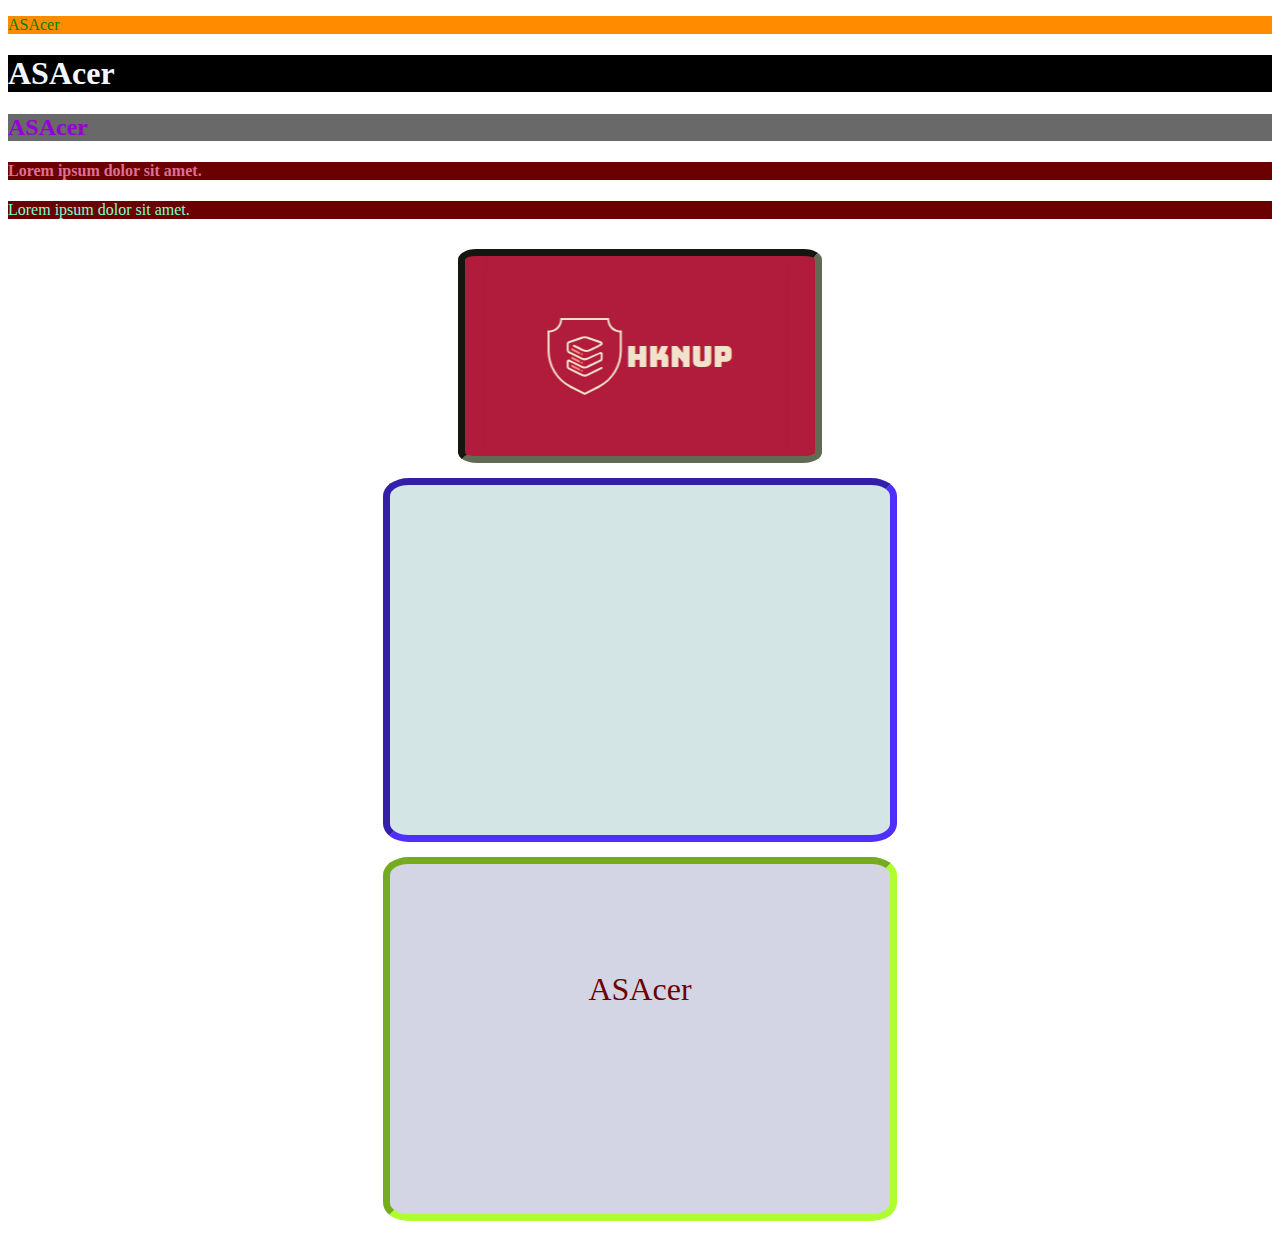
<file: index.html>
<!DOCTYPE html>
<html lang="en">
<head>
    <meta charset="UTF-8">
    <meta name="viewport" content="width=device-width, initial-scale=1.0">
    <title>ASAcer</title>
    <style>
        h1{
            color: aliceblue;
            background-color: black;
        }


        .yaziOzellik{
            color:palevioletred;
            background-color: #6b0000;
        }

        #paragraf1{
            color: aquamarine;
            background-color: #6b0000;
        }
        .kutu1{
            background-color: #006b622c;
            width: 500px;
            height: 350px;
            margin-top: 15px;
            border: 7px inset rgb(78, 47, 255);
            border-radius: 5%;
            margin-bottom: 15px;

        }
        .kutu2{
            background-color: #000b6b2c;
            width: 500px;
            height: 350px;
            border: 7px inset greenyellow;
            border-radius: 5%;
            margin-top: 15px;
            margin-bottom: 30px;
            
            ;

        }
        .kutu3{
            background-image: url(images/Logo5.png);
            background-position: center;
            width: 350px;
            height: 200px ;
            border: 7px inset rgb(97, 107, 83);
            border-radius: 5%;
            margin-top: 30px;
            margin-bottom: 15px;
        }

        .p2{
            padding-top: 75px;
            padding-bottom: 50px;
            size: 15px;
            font-size: xx-large;
            color: #6b0000;
            text-align: center;
            display: inline-block;
        }
    </style>
    
    <link rel="stylesheet" href="app.css">
    

</head>
<body>
    <!--CCS dahil etme yöntemleri 
        1-etiket kullanarak dahil etme
        2- style etiketleriyle dahil etme
        3-harici bir css dosyası ile dahil etme
    -->

    <p style="color:green;background-color: darkorange;">ASAcer</h3>
    <h1>ASAcer</h1>
    <h2>ASAcer</h2>
    <h4 class="yaziOzellik">Lorem ipsum dolor sit amet.</h4>
    <p id="paragraf1">Lorem ipsum dolor sit amet.</p>

    <!-- 
        İd : eşsizdir 
        class: birden çok kullanılabilir
        etiket ismi: genel olarak etikete atanır 
    -->

    <!-- Dıştan içe:
        margin> border> padding> div(Content)
    -->
<center>
    <div class="kutu3"></div>
    <div class="kutu1"></div>
    <div class="kutu2"><p class="p2" >ASAcer</p></div>
   
</center>


</body>
</html>
</file>
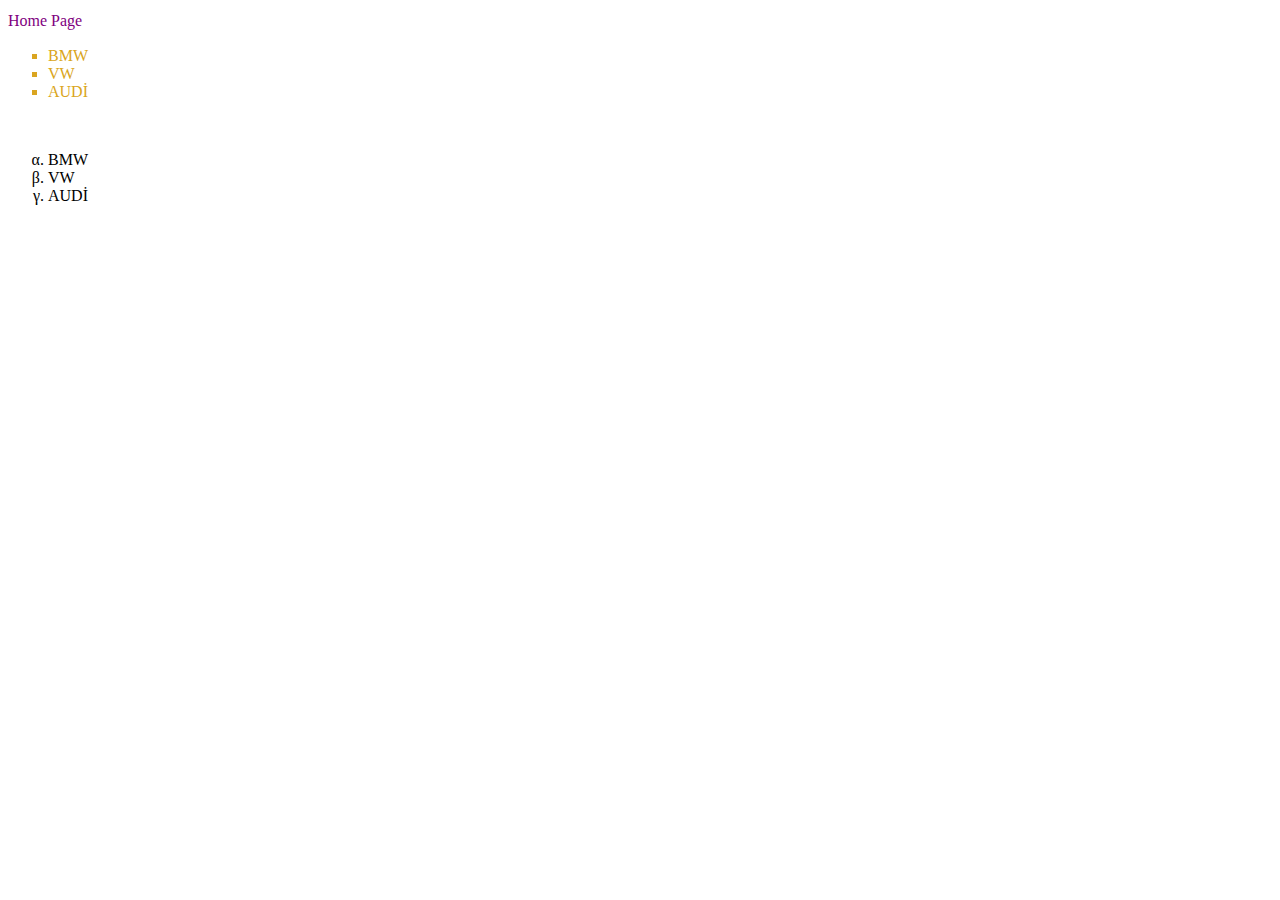
<file: iconAdding.html>
<!DOCTYPE html>
<html lang="en">
<head>
    <meta charset="UTF-8">
    <meta name="viewport" content="width=device-width, initial-scale=1.0">
    <title>Document</title>
    <link rel="stylesheet" href="https://cdnjs.cloudflare.com/ajax/libs/font-awesome/6.5.1/css/all.min.css" integrity="sha512-DTOQO9RWCH3ppGqcWaEA1BIZOC6xxalwEsw9c2QQeAIftl+Vegovlnee1c9QX4TctnWMn13TZye+giMm8e2LwA==" crossorigin="anonymous" referrerpolicy="no-referrer" />
    <style>
        i{
            font-size: 20px;
            color: cadetblue;
            
        }
        a:link{
            color: black;
            text-decoration: none;

        }
        a:hover{
            color:orange;

        }
        a:active{
            color: blue;
        }
        a:visited{
            color: purple;
        }


        .a{
            list-style-type: square;
            color: goldenrod;

        }
        .b{
            list-style-type: lower-greek;
        }
    </style>
</head>
<body>
    <!--
        önce font awesome sitesinden veya başka bir siteden icon seçip body ye ekledik
         sonrada cdnjs font awesome sitesinden kütüpahenyi link ile importladık
    -->
    
    <!--
        a:link ilk hali
        a:hover: üzerine gelindiğinde
        a:active tıklanıldığında
        a:visited tıklama sonrası geri gelindiğinde
    -->
    <i class="fa-solid fa-house"></i>
    <a href="">Home Page</a>

    <!--
        listelere list-style-type ile biçim atanabilir
    -->

    <ul class="a">
    <li>BMW</li>
    <li>VW</li>
    <li>AUDİ</li>
    </ul>
    
    <br>
    
    <ol class="b">
        <li>BMW</li>
        <li>VW</li>
        <li>AUDİ</li>
        </ol>
    

</body>
</html>
</file>
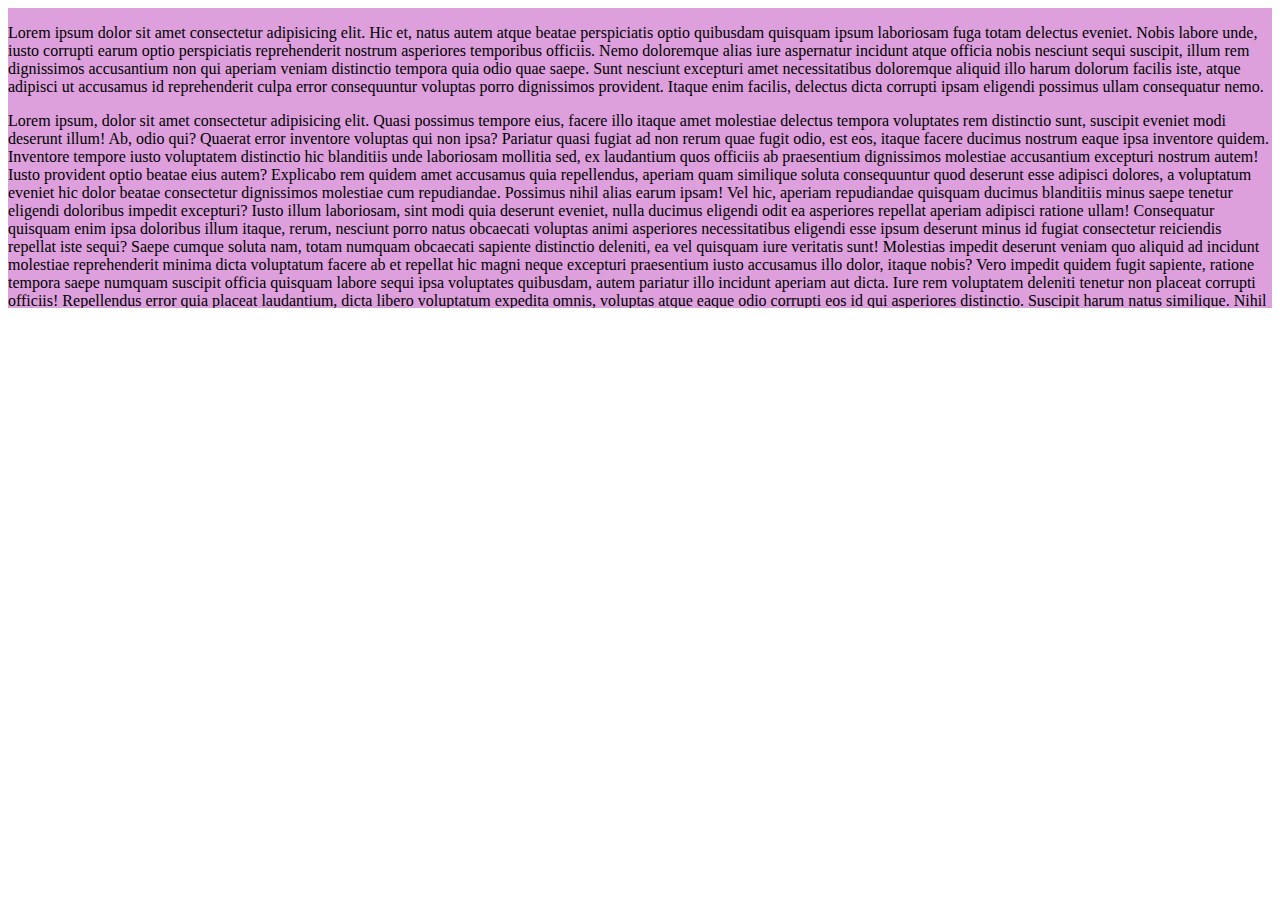
<file: overflow.html>
<!DOCTYPE html>
<html lang="en">
<head>
    <meta charset="UTF-8">
    <meta name="viewport" content="width=device-width, initial-scale=1.0">
    <title>Document</title>
    <style>
        .overflow{
            background-color: plum;
            width: 100%;
            height: 300px;
            overflow: auto;
        }
    </style>
</head>
<body>

    <!-- 
    div için sabit yüksekliğe bağlı olarak taşma durumu varsa :
    visible taşanı da gösterir
    hidden taşanı gizler
    scroll taşanı görmek için scroll bar ekler 
    auto taşma durumuna göre scroll bar ekler 
-->

    <div class="overflow">

        <p>Lorem ipsum dolor sit amet consectetur adipisicing elit. Hic et, natus autem atque beatae perspiciatis optio quibusdam quisquam ipsum laboriosam fuga totam delectus eveniet. Nobis labore unde, iusto corrupti earum optio perspiciatis reprehenderit nostrum asperiores temporibus officiis. Nemo doloremque alias iure aspernatur incidunt atque officia nobis nesciunt sequi suscipit, illum rem dignissimos accusantium non qui aperiam veniam distinctio tempora quia odio quae saepe. Sunt nesciunt excepturi amet necessitatibus doloremque aliquid illo harum dolorum facilis iste, atque adipisci ut accusamus id reprehenderit culpa error consequuntur voluptas porro dignissimos provident. Itaque enim facilis, delectus dicta corrupti ipsam eligendi possimus ullam consequatur nemo.</p>
        <p>Lorem ipsum, dolor sit amet consectetur adipisicing elit. Quasi possimus tempore eius, facere illo itaque amet molestiae delectus tempora voluptates rem distinctio sunt, suscipit eveniet modi deserunt illum! Ab, odio qui? Quaerat error inventore voluptas qui non ipsa? Pariatur quasi fugiat ad non rerum quae fugit odio, est eos, itaque facere ducimus nostrum eaque ipsa inventore quidem. Inventore tempore iusto voluptatem distinctio hic blanditiis unde laboriosam mollitia sed, ex laudantium quos officiis ab praesentium dignissimos molestiae accusantium excepturi nostrum autem! Iusto provident optio beatae eius autem? Explicabo rem quidem amet accusamus quia repellendus, aperiam quam similique soluta consequuntur quod deserunt esse adipisci dolores, a voluptatum eveniet hic dolor beatae consectetur dignissimos molestiae cum repudiandae. Possimus nihil alias earum ipsam! Vel hic, aperiam repudiandae quisquam ducimus blanditiis minus saepe tenetur eligendi doloribus impedit excepturi? Iusto illum laboriosam, sint modi quia deserunt eveniet, nulla ducimus eligendi odit ea asperiores repellat aperiam adipisci ratione ullam! Consequatur quisquam enim ipsa doloribus illum itaque, rerum, nesciunt porro natus obcaecati voluptas animi asperiores necessitatibus eligendi esse ipsum deserunt minus id fugiat consectetur reiciendis repellat iste sequi? Saepe cumque soluta nam, totam numquam obcaecati sapiente distinctio deleniti, ea vel quisquam iure veritatis sunt! Molestias impedit deserunt veniam quo aliquid ad incidunt molestiae reprehenderit minima dicta voluptatum facere ab et repellat hic magni neque excepturi praesentium iusto accusamus illo dolor, itaque nobis? Vero impedit quidem fugit sapiente, ratione tempora saepe numquam suscipit officia quisquam labore sequi ipsa voluptates quibusdam, autem pariatur illo incidunt aperiam aut dicta. Iure rem voluptatem deleniti tenetur non placeat corrupti officiis! Repellendus error quia placeat laudantium, dicta libero voluptatum expedita omnis, voluptas atque eaque odio corrupti eos id qui asperiores distinctio. Suscipit harum natus similique. Nihil maxime ad expedita, necessitatibus quasi rerum modi? Suscipit minima, perspiciatis eligendi, vitae perferendis nemo corrupti dolor doloremque eum, officia vel voluptatem vero aliquid inventore aut quos harum cum placeat saepe? Possimus ipsam voluptates placeat, voluptas ipsa asperiores exercitationem. Veniam hic reprehenderit provident in enim ex similique. Iste alias quod omnis quia expedita facere dignissimos error, sed quasi consectetur, excepturi nulla possimus quibusdam neque quas pariatur laudantium in rerum saepe eius! Mollitia autem tempora esse cum, quod, laborum architecto, perspiciatis ipsam quia explicabo veritatis neque fuga magnam et ex? Quaerat, alias ducimus nesciunt temporibus incidunt, vel facilis sint aut voluptas quibusdam provident? Odio provident id debitis. Et quaerat quidem veritatis odit cupiditate explicabo molestiae eos voluptate nobis eaque laudantium repudiandae, corporis ut, facere perferendis neque. Obcaecati unde provident suscipit, libero dignissimos reprehenderit totam neque pariatur eius quasi harum molestiae quo hic explicabo ullam impedit repellendus, dolore, officiis ad. Voluptatibus illo corrupti quia incidunt architecto, excepturi, necessitatibus consequatur ullam a illum nobis. Error sunt optio ipsam unde quasi nisi eum, eaque sint nesciunt provident quod sit hic ipsa accusamus tenetur beatae. Nisi mollitia voluptatibus vel vero facilis ab deserunt in temporibus cum distinctio, impedit eligendi explicabo ipsum non officia nostrum illo illum sit beatae doloremque. Velit placeat quis corrupti sit ratione tempore. Atque cum asperiores consequuntur! Molestiae et eius magni!</p>

    </div>
</body>
</html>
</file>
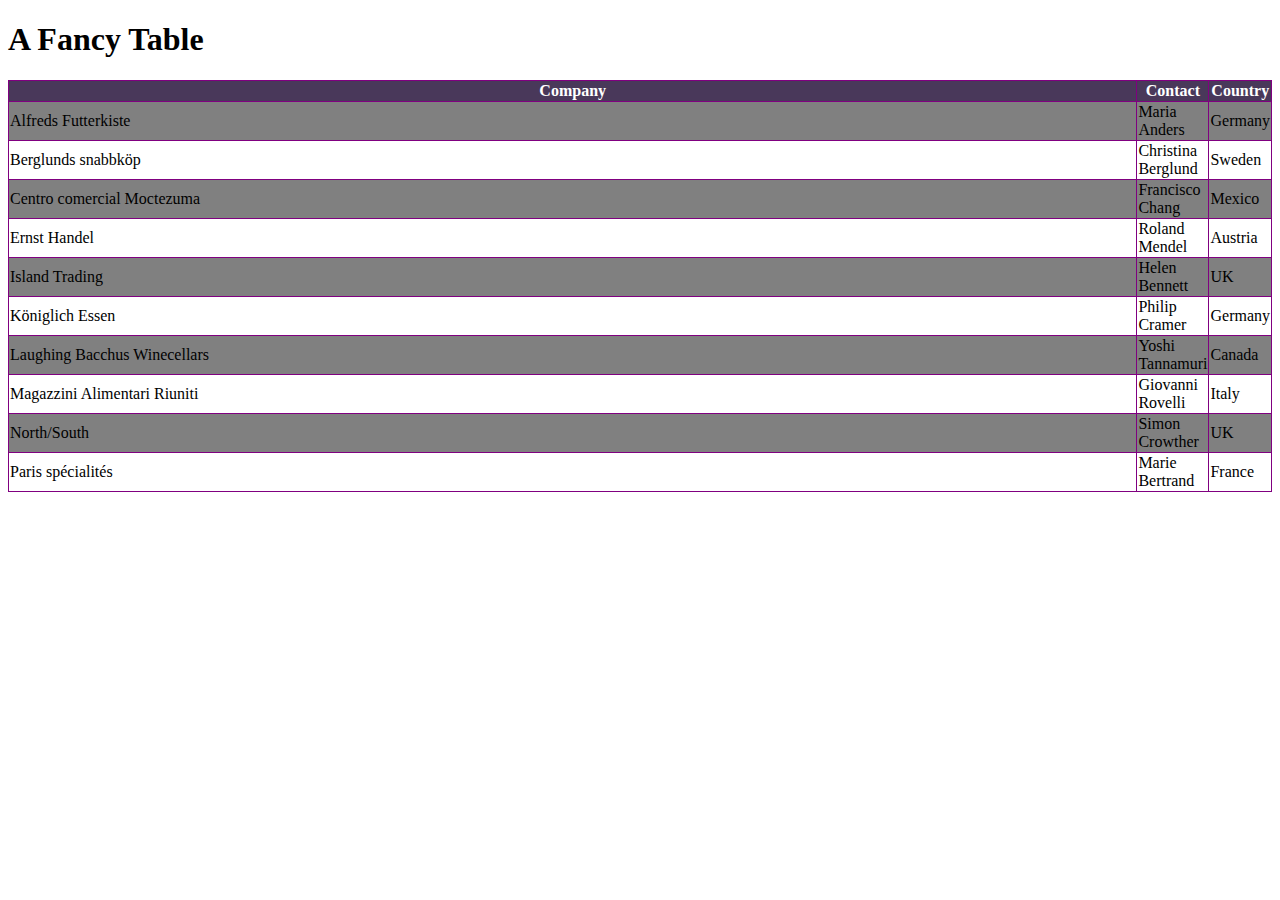
<file: tables.html>
<!DOCTYPE html>
<html lang="en">
<head>
    <meta charset="UTF-8">
    <meta name="viewport" content="width=device-width, initial-scale=1.0">
    <title>Document</title>

    <style>
        table,th,td{
            border: 1px solid purple;
            border-collapse: collapse;
            width: 100%;

        }
        #customers th{
            background-color: rgb(73, 56, 90);
            color:#fff;

        }
        /* even: çiftleri seçer
        odd: tekleri seçer */
        #customers tr:nth-child(even){
            background-color: gray;
        }
        #customers tr:hover{
            background-color: chartreuse;
            color: rgba(212, 0, 255, 0.459);
        }
    </style>

</head>
<body>
    
    <h1>A Fancy Table</h1>

<table id="customers">
  <tr>
    <th>Company</th>
    <th>Contact</th>
    <th>Country</th>
  </tr>
  <tr>
    <td>Alfreds Futterkiste</td>
    <td>Maria Anders</td>
    <td>Germany</td>
  </tr>
  <tr>
    <td>Berglunds snabbköp</td>
    <td>Christina Berglund</td>
    <td>Sweden</td>
  </tr>
  <tr>
    <td>Centro comercial Moctezuma</td>
    <td>Francisco Chang</td>
    <td>Mexico</td>
  </tr>
  <tr>
    <td>Ernst Handel</td>
    <td>Roland Mendel</td>
    <td>Austria</td>
  </tr>
  <tr>
    <td>Island Trading</td>
    <td>Helen Bennett</td>
    <td>UK</td>
  </tr>
  <tr>
    <td>Königlich Essen</td>
    <td>Philip Cramer</td>
    <td>Germany</td>
  </tr>
  <tr>
    <td>Laughing Bacchus Winecellars</td>
    <td>Yoshi Tannamuri</td>
    <td>Canada</td>
  </tr>
  <tr>
    <td>Magazzini Alimentari Riuniti</td>
    <td>Giovanni Rovelli</td>
    <td>Italy</td>
  </tr>
  <tr>
    <td>North/South</td>
    <td>Simon Crowther</td>
    <td>UK</td>
  </tr>
  <tr>
    <td>Paris spécialités</td>
    <td>Marie Bertrand</td>
    <td>France</td>
  </tr>
</table>
</body>
</html>
</file>
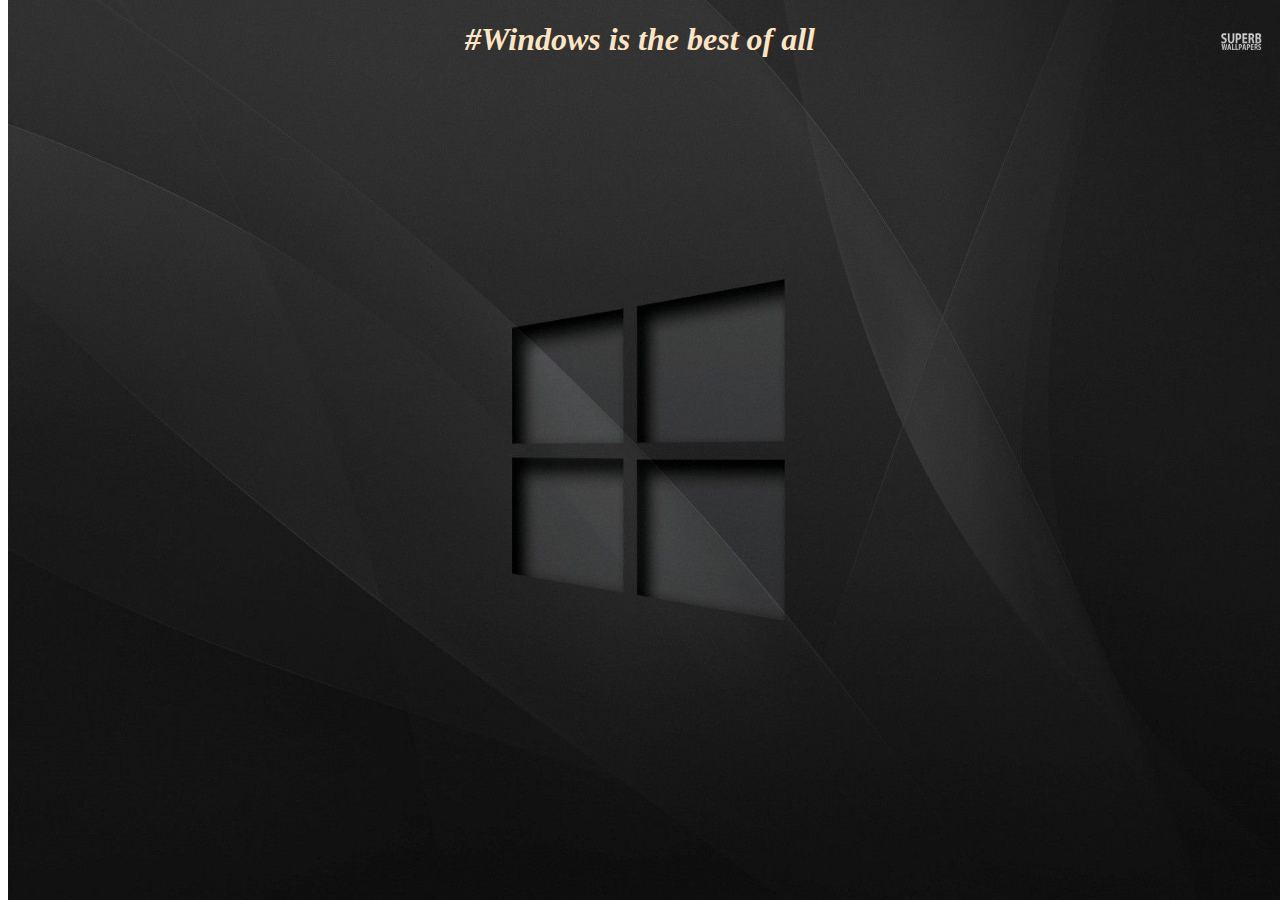
<file: zIndex.html>
<!DOCTYPE html>
<html lang="en">
<head>
    <meta charset="UTF-8">
    <meta name="viewport" content="width=device-width, initial-scale=1.0">
    <title>Document</title>
    <style>

        .picture{
            position: absolute;
            z-index: -1;
            top: 0px;
            width: 100%;
            height: 100%;
            
            
        }
        .a{
            text-align: center;
            color: bisque;
            font-style: italic;

        }
    </style>
</head>
<body>
    
        <img class="picture"  src="images/winpht.jpg" alt="" style="">
    
    <h1 class="a">#Windows is the best of all </h1>

    
</body>
</html>
</file>
<file: app.css>
h2{
    color: darkviolet;
    background-color: dimgray;
}
</file>
